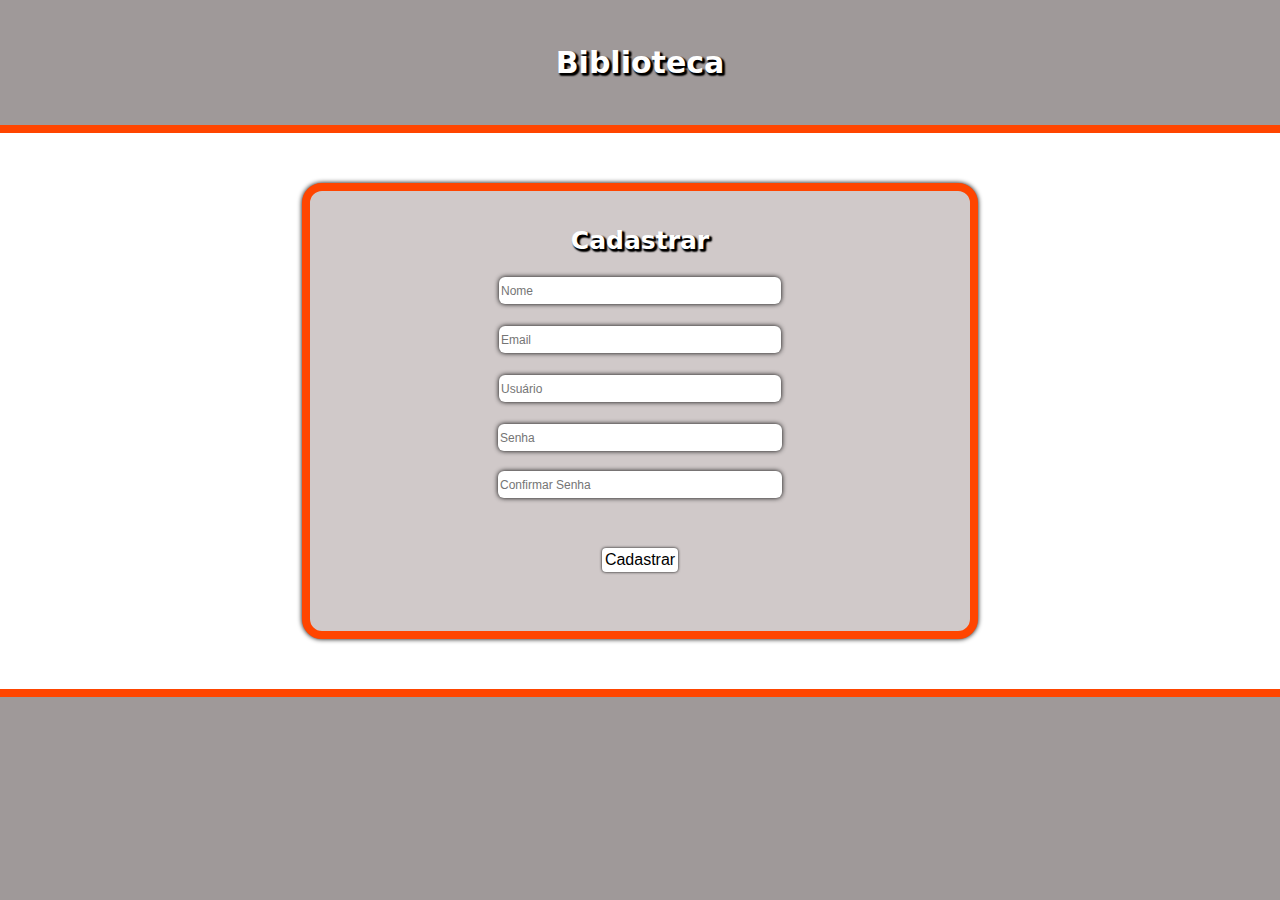
<file: cadastro.html>
<!DOCTYPE html>
<html lang="pt-br">
<head>
    <meta charset="UTF-8">
    <meta http-equiv="X-UA-Compatible" content="IE=edge">
    <meta name="viewport" content="width=device-width, initial-scale=1.0">
    <link rel="stylesheet" href="cadastro.css">
    <title>Biblioteca\Login\Cadastro</title>
</head>
<body>
    <h1 id="titulo">Biblioteca</h1>
        <div id="branco">

            <div id="cadastro">
                <div id="headerCadastro">Cadastrar</div> 

                    <div id="nome">
                        <input type = "text" id="Nome" placeholder="Nome">
                        <label id="labelNome" for="nome"></label>
                    </div>

                    <div id="email">
                        <input type = "email" id="Email" placeholder="Email">
                        <label id="labelEmail" for="email"></label>
                    </div>

                    <div id="user">
                        <input type = "text" id="User" placeholder="Usuário">
                        <label id="labelUser" for="user"></label>
                    </div>

                    <div id="senha">
                        <input id="inputSenha" type = "password" placeholder="Senha">
                        <label id="labelSenha" for="senha"></label>
                    </div>

                    <div id="confirmarSenha">
                        <input id="inputConfirmarSenha" type = "password" placeholder="Confirmar Senha">
                        <label id="labelConfirmarSenha" for="confirmarSenha"></label>
                    </div>

                    <div id="buttonCadastrar">
                        <button onclick='cadastrar()' id="cadastrar">Cadastrar
                            <a id="linkcadastrar" href=""></a>
                        </button>
                    </div>

                </div>

            </div> 

        </div>
    
</body>
<script src="cadastro.js"></script>
</html>
</file>
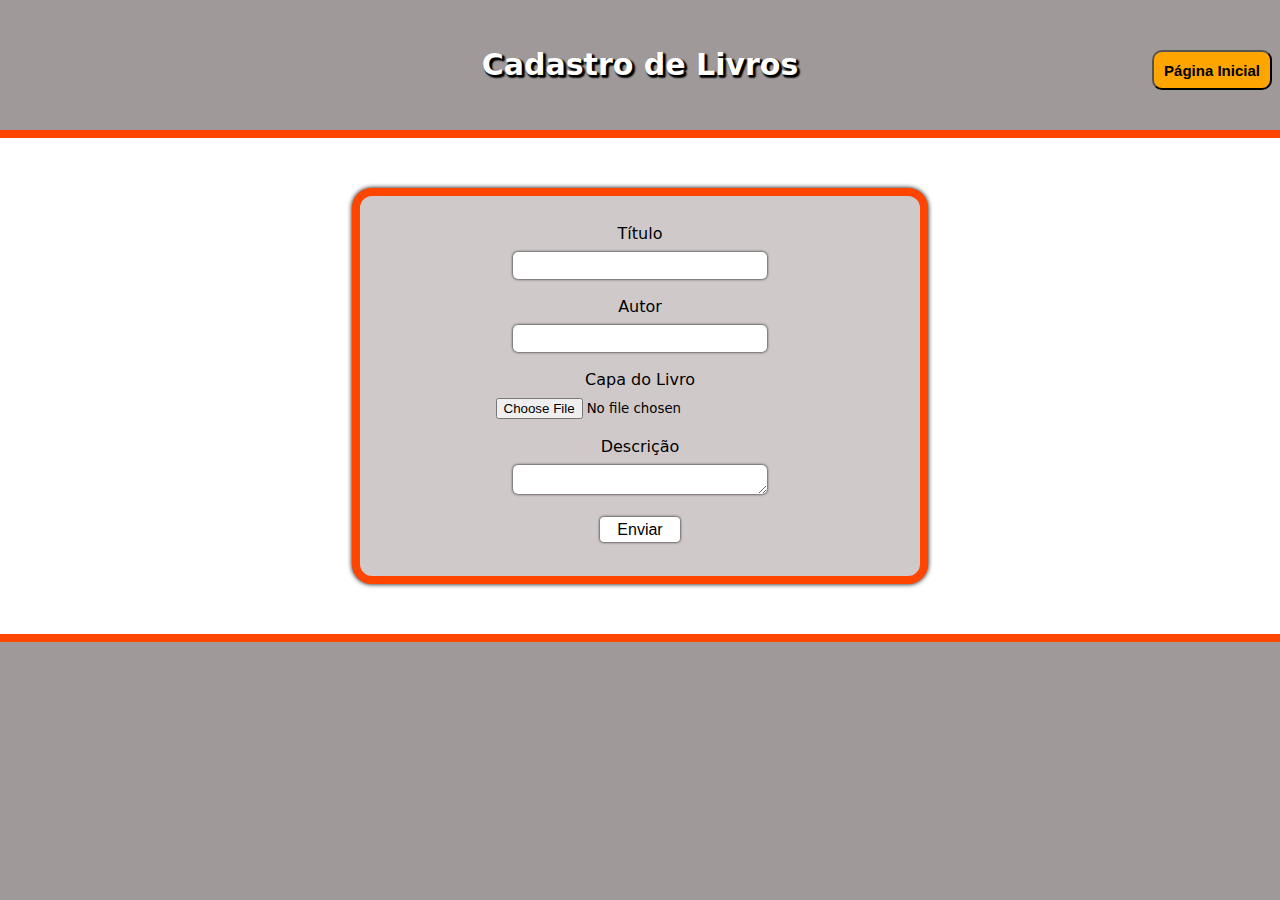
<file: cadastroLivro.html>
<!DOCTYPE html>
<html lang="pt-br">
<head>
    <meta charset="UTF-8">
    <meta http-equiv="X-UA-Compatible" content="IE=edge">
    <meta name="viewport" content="width=device-width, initial-scale=1.0">
    <link rel="stylesheet" href="reset.css">
    <link rel="stylesheet" href="cadastroLivro.css">
    <title>Cadastro de Livros</title>
</head>

<body>
    <header>
        <p id="tituloCabecalho">Cadastro de Livros</p>
        <nav>
            <button id="index">
                <a id="linkIndex" href="index.html">Página Inicial</a>
            </button>
        </nav>
    </header>
    <div id="branco">
        <form id="formulario">
            
            <div>
                <label for="titulo">Título</label><br>
                <input type="text" name="titulo" id="titulo" required >
            </div>

            <div>
                <label for="autor">Autor</label><br>
                <input type="text" name="autor" id="autor" required>
            </div>


            <div>
                <label for="capa">Capa do Livro</label><br>
                <input type="file" name="capa" id="capa" accept="image/*" required>
            </div>

            <div>
                <label for="descricao">Descrição</label><br>
                <textarea rows="6" name="descricao" id="descricao" required></textarea>
            </div>
            
            <div>
                <button type="submit" id="botaoSubmit" onclick='enviarValores();'>
                    Enviar 
                </button>
            </div>
            
        </form>
    </div>
    <script src="cadastroLivro.js"></script>
    <script>
        
    </script>
</body>

</html>
</file>
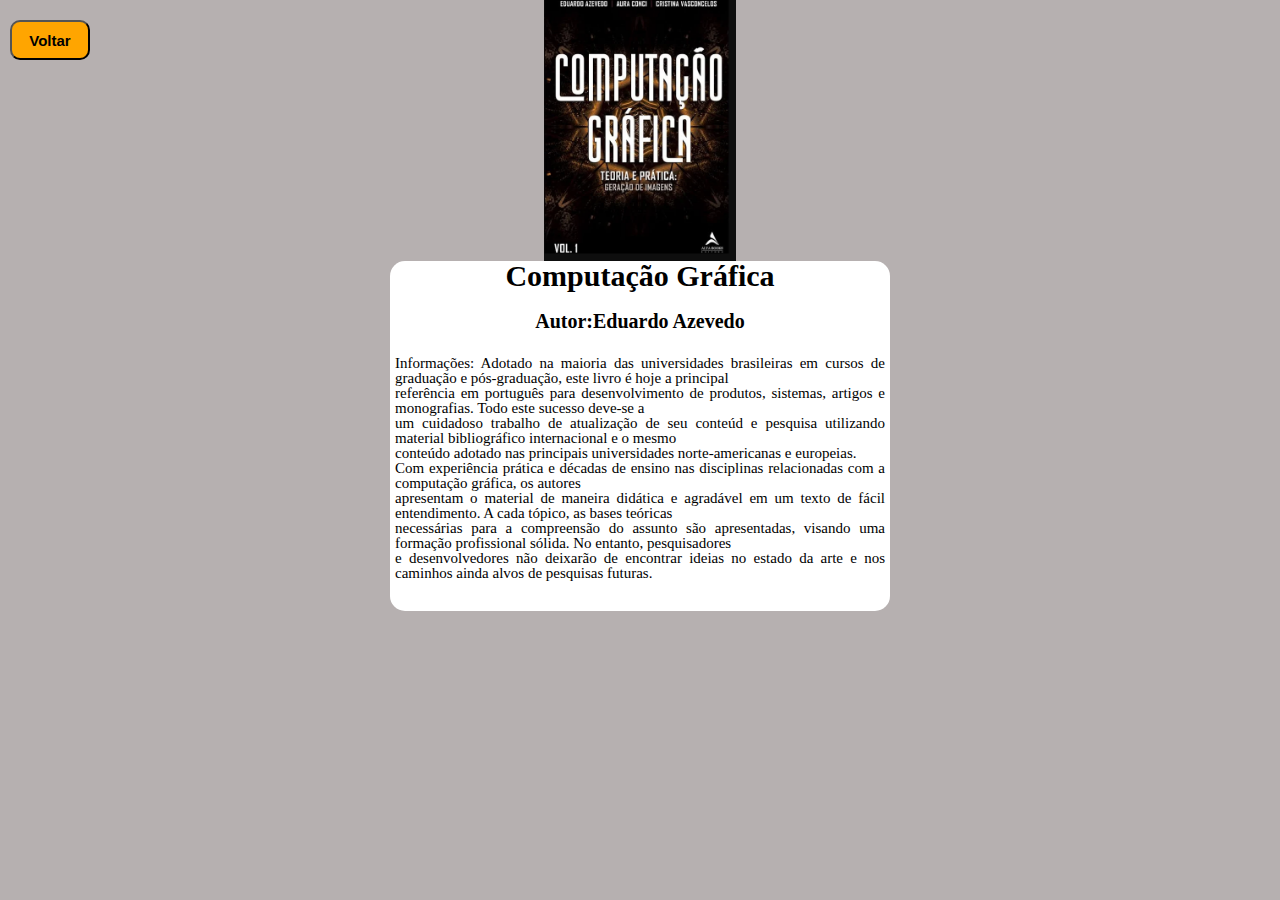
<file: livro1.html>
<!DOCTYPE html>
<html lang="pt-br">
<head>
    <meta charset="UTF-8">
    <meta http-equiv="X-UA-Compatible" content="IE=edge">
    <meta name="viewport" content="width=device-width, initial-scale=1.0">
    <link rel="stylesheet" href="reset.css">
    <link rel="stylesheet" href="livros.css">
    <title>Biblioteca\Livro</title>
</head>
<body>
	<button id="voltar">
        <a id="linkVoltar" href="Index.html">Voltar</a>
    </button>
	<div >
		<img id="capa" src="./Livros/livro1.PNG">
		
		<div id="centro">
			<h1 id="titulo">Computação Gráfica</h1>
			<p id="autor">Autor:Eduardo Azevedo</p>
			<p id="info">
				Informações:
				Adotado na maioria das universidades brasileiras em cursos de graduação e pós-graduação, este livro é hoje a principal<br>
				referência em português para desenvolvimento de produtos, sistemas, artigos e monografias. Todo este sucesso deve-se a <br>
				um cuidadoso trabalho de atualização de seu conteúd e pesquisa utilizando material bibliográfico internacional e o mesmo <br>
				conteúdo adotado nas principais universidades norte-americanas e europeias.<br>
				Com experiência prática e décadas de ensino nas disciplinas relacionadas com a computação gráfica, os autores <br>
				apresentam o material de maneira didática e agradável em um texto de fácil entendimento. A cada tópico, as bases teóricas <br>
				necessárias para a compreensão do assunto são apresentadas, visando uma formação profissional sólida. No entanto, pesquisadores <br>
				e desenvolvedores não deixarão de encontrar ideias no estado da arte e nos caminhos ainda alvos de pesquisas futuras.<br> 
			</p>
		</div>
	</div>

    

    
    
</body>
</html>
</file>
<file: cadastro.css>
body {
    font-family: system-ui, -apple-system, BlinkMacSystemFont, 'Segoe UI', Roboto, Oxygen, Ubuntu, Cantarell, 'Open Sans', 'Helvetica Neue', sans-serif;
    background: rgb(159, 153, 153);
    padding: 0px;
    margin: 0px;
    border: 0px;
    display: list-item;
    justify-content: center;
    text-align: start;
}

#titulo{
    color: white;
    padding: 25px;
    font-size: 30px;
    text-align: center;    
    text-shadow: 
    2px 2px 2px black, 
    2px 2px 2px black,                    
    2px 2px 2px black,                  
    2px 2px 2px black;
}

#branco{
    display: flex;
    text-align: center;
    justify-content: center;
    border-top: 8px solid orangered;
    border-bottom: 8px solid orangered;
    border-left: 0px;
    border-right: 0px;
    max-width: 100%;
    width: 100%;
    height: 100%;
    background-color: white;
}

#cadastro{
    text-align: center; 
    justify-content: center;
    background:rgb(208, 201, 201);
    height: 380px;
    width: 600px;
    border-radius: 20px;
    margin-top: 50px;
    margin-bottom: 50px;
    border: 8px solid orangered;
    box-shadow: 0 0 5px black;
    padding: 30px;
}

#headerCadastro{
    color: rgb(255, 255, 255);
    font-weight: bold;
    margin-top: 5px;
    margin-bottom: 20px;
    font-size: 25px;
    text-align: center;
    text-shadow: 
    2px 2px 2px black, 
    2px 2px 2px black,                    
    2px 2px 2px black,                  
    2px 2px 2px black;
}

#nome{
    margin: 22px;
}

#email{
    margin: 22px;
}

#user{
    margin: 22px;
}

input[type=email]{
    font-size: 12px;
    width: 50%;
    height: 25px;
    border-radius: 6px;
    border: 0px;
    box-shadow: 0 0 5px black;
    outline: none;
}

input[type=text]{
    font-size: 12px;
    width: 50%;
    height: 25px;
    border-radius: 6px;
    border: 0px;
    box-shadow: 0 0 5px black;
    outline: none;
}

input[type=password]{
    font-size: 12px;
    width: 50%;
    height: 25px;
    border-radius: 6px;
    border: 0;
    box-shadow: 0 0 5px black;
    outline: none;
}

#senha{
    margin: 20px;
}

#confirmarSenha{
    margin: 20px;
}

button#cadastrar{
    margin: 20px;
    font-style: 0;
    border: 0;
    font-size: 12pt;
    border-color: rgb(208, 201, 201);
    background-color: white;
    padding: 3px;
    border-radius: 4px;
    box-shadow: 0 0 3px black;
    transition: all .3s ease-out;
}

button#cadastrar:hover{
    background-color: rgb(200,200,200);
}

#buttonCadastrar{
    font-size: 15px;
    color: black;
    padding: 10px;
    text-decoration: none;
    font-size: 12px;
    height: 40px;
    border-radius: 10px;
    text-align: center;
    margin: 3px;
}

#passwordButton{
    text-decoration: none;
    border: none;
}

#labelNome{
    font-size: 12px;
    position: relative;
    top: 22px;
    right: 190px;
}
</file>
<file: cadastroLivro.css>
body {
    font-family: system-ui, -apple-system, BlinkMacSystemFont, 'Segoe UI', Roboto, Oxygen, Ubuntu, Cantarell, 'Open Sans', 'Helvetica Neue', sans-serif;
    background: rgb(159, 153, 153);
    padding: 0px;
    margin: 0px;
    border: 0px;
    display: list-item;
    justify-content: center;
    text-align: start;
}

#branco{
    display: flex;
    text-align: center;
    justify-content: center;
    border-top: 8px solid orangered;
    border-bottom: 8px solid orangered;
    border-left: 0px;
    border-right: 0px;
    max-width: 100%;
    width: 100%;
    height: 100%;
    background-color: white;
}

#tituloCabecalho{
    color: white;
    padding: 50px;
    font-size: 30px;
    text-align: center;
    font-weight: bold;
    text-shadow: 
    2px 2px 2px black, 
    2px 2px 2px black,                    
    2px 2px 2px black,                  
    2px 2px 2px black;
}

#index{
    height: 40px;
    width: 120px;
    border-radius: 10px;
    text-align: center;
    margin-left: 90%;
    margin-top: -80px;
    background: orange;
    position: absolute; 
    
}

#linkIndex{
    text-decoration: none;
    font-weight:bold;
    color: black;
    font-size: 15px;
}

#formulario {
    text-align: center; 
    justify-content: center;
    background:rgb(208, 201, 201);
    height: 320px;
    width: 500px;
    border-radius: 20px;
    margin-top: 50px;
    margin-bottom: 50px;
    border: 8px solid orangered;
    box-shadow: 0 0 5px black;
    padding: 30px;
}

form div {
    margin-bottom: 20px;
}

input, textarea {
    margin-top: 10px;
    font-family: system-ui, -apple-system, BlinkMacSystemFont, 'Segoe UI', Roboto, Oxygen, Ubuntu, Cantarell, 'Open Sans', 'Helvetica Neue', sans-serif;
}

input[type="text"], textarea {
    width: 50%;
    border-radius: 5px;
    box-shadow: 0 0 3px black;
    height: 25px;
    border: none;
}

#botaoSubmit {
    font-style: 0;
    border: 0;
    font-size: 12pt;
    border-color: rgb(208, 201, 201);
    background-color: white;
    border-radius: 4px;
    box-shadow: 0 0 3px black;
    transition: all .3s ease-out;
    height: 25px;
    width: 80px;
}

#botaoSubmit:hover{
    background-color: rgb(200,200,200);
}

a {
    text-decoration: none;
    color: black;
}
</file>
<file: livros.css>
body{
    background: rgb(182, 176, 176);
}

#voltar{
    height: 40px;
    width: 80px;
    border-radius: 10px;
    text-align: center;
    margin-left: 10px;
    margin-top: 20px;
    color: white;
    background: orange;
    position: absolute; 
}

#linkVoltar{
    text-decoration: none;
    font-weight:bold;
    color: black;
    font-size: 15px;
}


#capa {
    width: 15%;
    margin: 0 auto;
    display: block;
}

#centro{
    margin: auto;
    border-radius: 15px;
    width: 500px;
    height: 350px;
    background: white;
}


#titulo{
    font-weight:bold;
    text-align: center;
    font-size: 30px;
}

#autor{
    font-weight:bold;
    text-align: center;
    font-size: 20px;
    padding: 20px;
}

#info{
    text-align: justify;
    font-size: 15px;
    padding: 5px;

}


.flex {
    margin-left: 20%;
    margin: 10px;
    

}

#autorLivro {
    font-weight:bold;
    text-align: center;
    font-size: 20px;
    margin-bottom: -10px;
    margin-top: 10px;
}

#imgPreview {
    width: 15%;
    margin: 0 auto;
    display: block;
}
</file>
